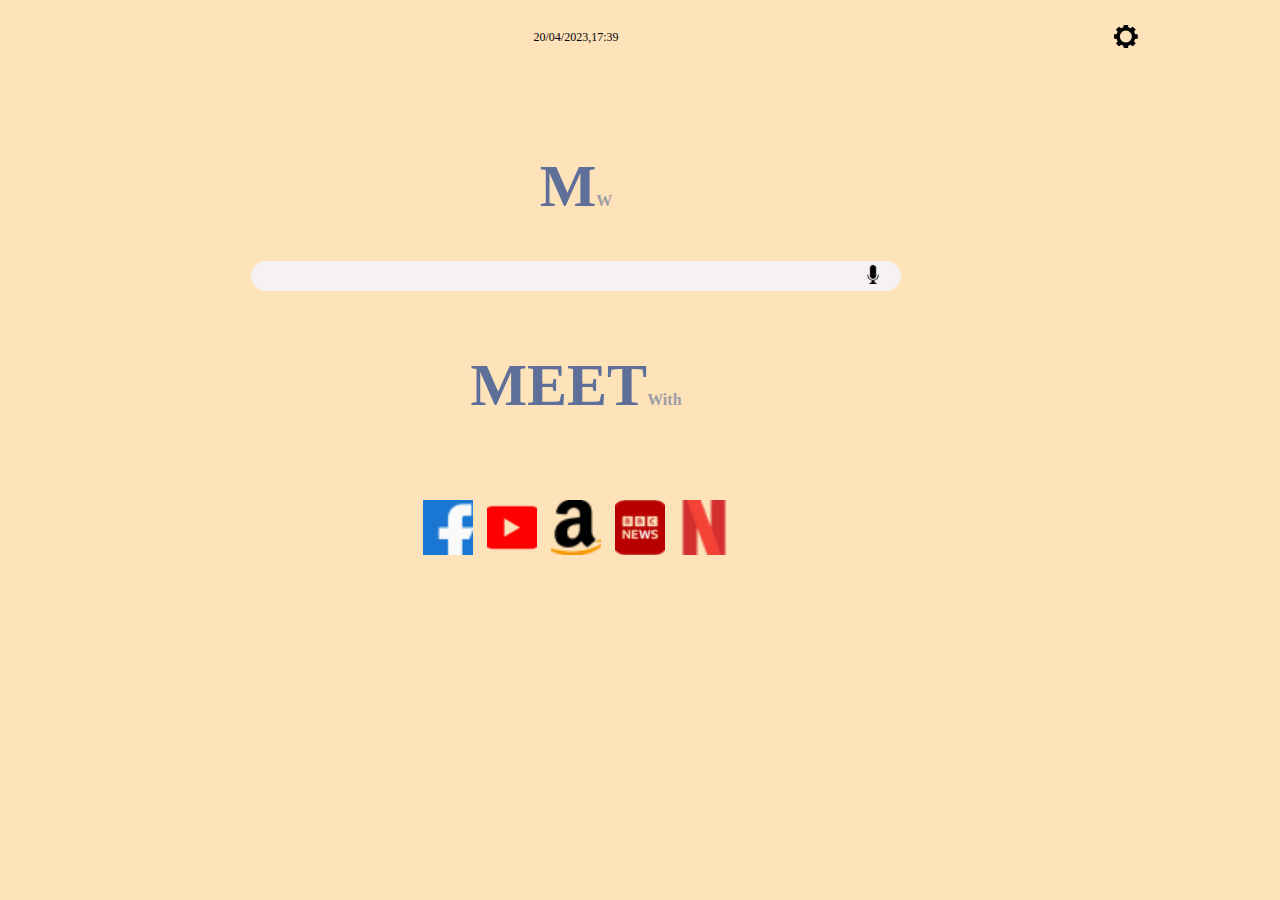
<file: project/project/index.html>
<!DOCTYPE html>
<html>
<head>
    <meta charset='utf-8'>
    <meta http-equiv='X-UA-Compatible' content='IE=edge'>
    <title>Página Inicial</title>
    <meta name='viewport' content='width=device-width, initial-scale=1'>
    <link rel='stylesheet' type='text/css' media='screen' href='arquivo.css'>
</head>
<body>
    <div class = "topic">
        <center>
        <p id = "data"> 20/04/2023,17:39 </p>
        <div>
            <img src="images/gear 1.png" id="gear">
        </div>
        <h1 id="title1">M<span id="font">W</span></h1>
        <div id="search_bar">
            <input type="search" id="search">
            <img src="images/microphone2.png" id="microphone">
        </div>
        <script>
            const input = document.getElementById('search');
            input.addEventListener('keyup', function(event) {
            if (event.keyCode === 13) {
                window.location.href = 'search.html';
            }
            });
        </script>
        <h1 id="title2">MEET<span id="font">With</span></h1>
        <div class="icons">
            <div id="facebook"></div>
            <div id="youtube"></div>
            <div id="amazon"></div>
            <div id="bbc"></div>
            <div id="netflix"></div>
        </div>
        </center>
    </div>
</body>
</html>
</file>
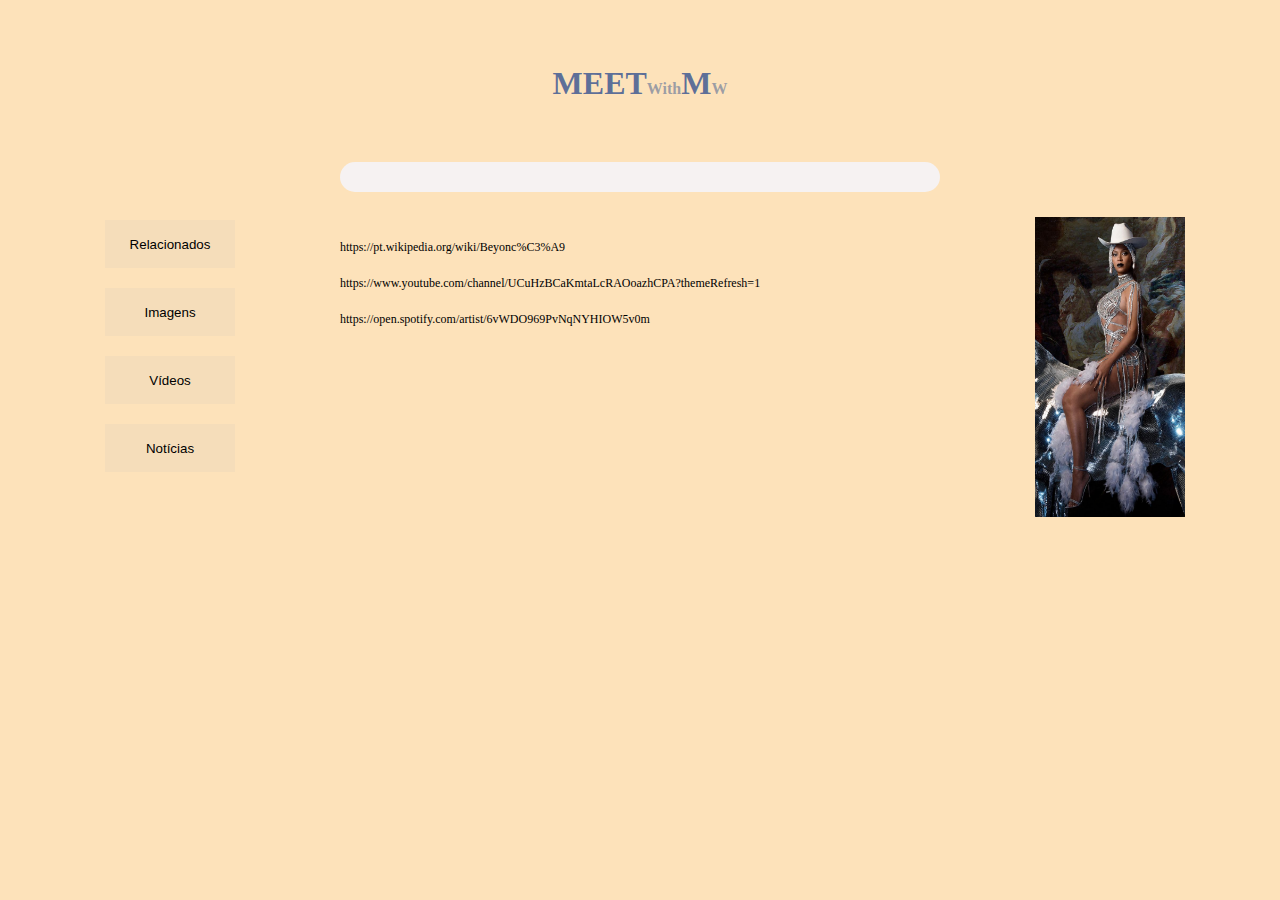
<file: project/project/search.html>
<!DOCTYPE html>
<html lang="en">
<head>
    <meta charset="UTF-8">
    <meta http-equiv="X-UA-Compatible" content="IE=edge">
    <meta name="viewport" content="width=device-width, initial-scale=1.0">
    <link rel="stylesheet" href="arquivo.css">
    <title>pesquisa</title>
</head>
<body>
    <center>
        <h1 id="title3"> MEET<span id="font">With</span>M<span id="font">W</span> </h1>
        <div id="search_bar2">
            <input type="search" id="search">
        </div>
        <div class="main">
            <a href="https://pt.wikipedia.org/wiki/Beyonc%C3%A9">https://pt.wikipedia.org/wiki/Beyonc%C3%A9</a><br>
            <br>
            <a href="https://www.youtube.com/channel/UCuHzBCaKmtaLcRAOoazhCPA?themeRefresh=1">https://www.youtube.com/channel/UCuHzBCaKmtaLcRAOoazhCPA?themeRefresh=1</a><br>
            <br>
            <a href="https://open.spotify.com/artist/6vWDO969PvNqNYHIOW5v0m">https://open.spotify.com/artist/6vWDO969PvNqNYHIOW5v0m</a>
        </div>
        <div class="img">
            <img src="images/be.jpeg" id="be">
        </div>
        <div class="options">
            <button>Relacionados</button>
            <button>Imagens</button>
            <button>Vídeos</button>
            <button>Notícias</button>
        </div>
    </center>
</body>
</html>
</file>
<file: project/project/arquivo.css>
* {
    padding: 0;
    margin: 0;
    background-color: #FDE2BA;
}


.topic {

    width: 90%;
    height: 100px;
    background-color: #FDE2BA;
    word-spacing: 10px;
    padding-right: 15px;
    position: absolute;

}

#data  {
    font-size: 12px;
    margin-top: 30px;
    font-style: Atomic Age;
    position: relative;
}

#gear {
    transform: translate(550px, -20px);
}

#title1 {
    font-size: 60px;
    margin-top: 80px;
    color: rgba(32, 66, 140, 0.72);
}

#title2 {
    font-size: 60px;
    margin-top: 60px;
    color: rgba(32, 66, 140, 0.72);
}

#search_bar {
    margin-top: 40px;
    width: 650px;
    height: 30px;
    border-radius: 20px;
    background-color:#F6F2F2;
}

#search {
    width: 580px;
    background-color:#F6F2F2;
    outline: none;
    border: none;
}

#microphone {
    margin-top: 2px;
    background-color:#F6F2F2;
    width: 26px;
    height: 23px;
}

.icons > div{
    margin-top: 80px;
    display: inline-block;
    width: 50px;
    height: 55px;
    background-position: center center;
    background-size: 75px
}

#facebook {
    background-image: url(images/facebook\ 1.png);
}

#youtube {
    background-image: url(images/youtube\ 1.png);
}

#amazon {
    background-image: url(images/amazon.png);
}

#bbc {
    background-image: url(images/bbc.png);
}

#netflix {
    background-image: url(images/netflix\ 1.png);
}

#title3 {
    margin-top: 65px;
    color: rgba(32, 66, 140, 0.72);

}

.options {
    width: 200px;
    height: 200px;
    transform: translate(-470px, -147px);
}

.options > button {
    border: none;
    margin-top: 20px;
    width: 130px;
    height: 48px;
    background-color: #f5ddba;
}

.img {
    width: 200px;
    height: 10px;
    transform: translate(470px, -120px);
}

#be {
    width: 150px;
    height: 300px;
}

.main {
    text-align: justify;
    width: 600px;
    height: 100px;
    margin-top: 45px;
}

.main > a {
    text-decoration:none;
    color:inherit;
    font-size: 12px;
    margin-top: 5px
}

#font {
    font-size: 16px;
    color: rgba(119, 131, 156, 0.72);
}

#search_bar2 {
    margin-top: 60px;
    width: 600px;
    height: 30px;
    border-radius: 20px;
    background-color:#F6F2F2;
}
</file>
